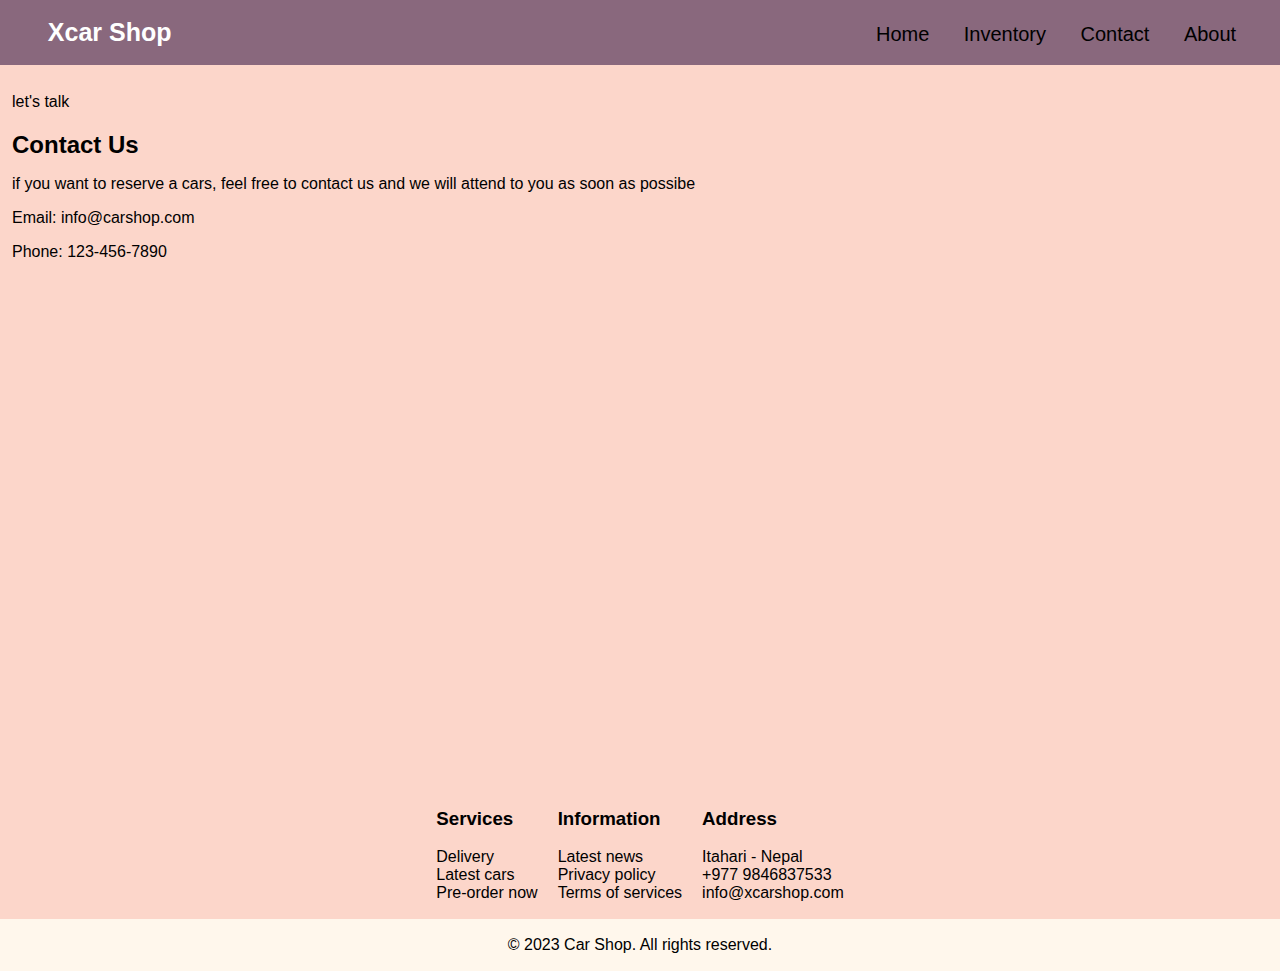
<file: Contact.html>
<!DOCTYPE html>
<html>

<head>
  <title>Document</title>

  <link rel="stylesheet" href="style.css">

  <style>
    section {
      padding: 12px;
    }

    main {
      position: relative;
      display: flex;
      gap: 20px;
      height: 130px;
      justify-content: center;
    
    }
   
  </style>

</head>

<body>
  <header>
    <br>
    <span>Xcar Shop</span>

    <nav>

      <li><a href="carInventory.html">Home</a></li>
      <li><a href="inventory.html">Inventory</a></li>
      <li><a href="Contact.html">Contact</a></li>
      <li><a href="AboutUs.html">About</a></li>

    </nav>
  </header>

  <section>
    <p>let's talk</p>
    <h2>Contact Us</h2>
    <p>if you want to reserve a cars, feel free to contact us and we will attend to you as soon as possibe</p>




    <p>Email: info@carshop.com</p>
    <p>Phone: 123-456-7890</p>
  </section>

  <div class="down">
    <main>
      <div>
        <dl>
          <dt>
            <h3>Services</h3>
          </dt>
          <dt>Delivery</dt>
          <dt>Latest cars</dt>
          <dt>Pre-order now</dt>
        </dl>
      </div>


      <div>
        <dl>
          <h3>
            <dt>Information</dt>
          </h3>
          <dt>Latest news</dt>
          <dt>Privacy policy</dt>
          <dt>Terms of services</dt>
        </dl>
      </div>

      <div>
        <dl>
          <h3>
            <dt>Address</dt>
          </h3>
          <dt>Itahari - Nepal</dt>
          <dt>+977 9846837533</dt>
          <dt>info@xcarshop.com</dt>
        </dl>
      </div>
    </main>

    <footer>
      <p>&copy; 2023 Car Shop. All rights reserved.</p>

    </footer>

  </div>


</body>

</html>
</file>
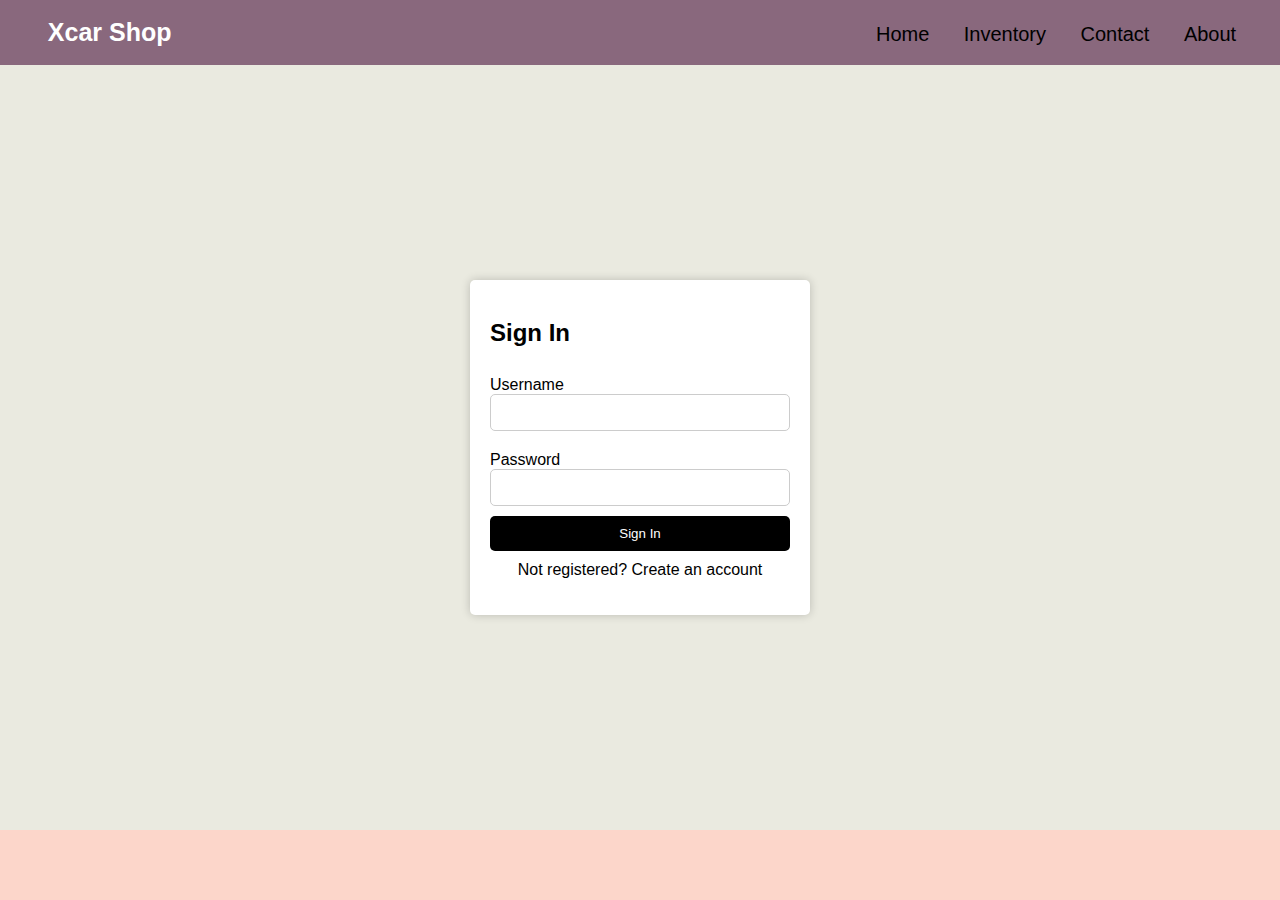
<file: sign_in.html>
<!DOCTYPE html>
<html lang="en">
<head>
  <link rel="stylesheet" href="style.css">
    <title>Sign In</title>
    <style>

    .z{
    font-family: Arial, sans-serif;
    background-color: #eaeae0;
    margin: 0;
    display: flex;
    justify-content: center;
    align-items: center;
    height: 85vh;
    }
    .container {
    background-color: #fff;
    padding: 20px;
    border-radius: 5px;
    box-shadow: 0px 0px 10px rgba(0, 0, 0, 0.2);
    width: 300px;
}

.sign-in-form {
    display: flex;
    flex-direction: column;
}

label {
    margin-top: 10px;
}

input {
    padding: 10px;
    margin-bottom: 10px;
    border: 1px solid #ccc;
    border-radius: 5px;
}

button {
    background-color: #000000;
    color: #ffffff;
    padding: 10px;
    border: none;
    border-radius: 5px;
    cursor: pointer;
}

button:hover {
    background-color: #5f5f96;
}

.message {
    text-align: center;
    margin-top: 10px;
}

a {
    color: #000000;
    text-decoration: none;
}

a:hover {
    text-decoration: underline;
}

    </style>
</head>
<body>
  <header>
    <br>
    <span>Xcar Shop</span>

    <nav>

      <li><a href="carInventory.html">Home</a></li>
      <li><a href="inventory.html">Inventory</a></li>
      <li><a href="Contact.html">Contact</a></li>
      <li><a href="AboutUs.html">About</a></li>


    </nav>
  </header>
  <div class="z">
    <div class="container">
        <form class="sign-in-form">
            <h2>Sign In</h2><br>
            <label for="username">Username</label>
            <input type="text" id="username" name="username" required>
            <label for="password">Password</label>
            <input type="password" id="password" name="password" required>
            <button type="submit">Sign In</button>
            <p class="message">Not registered? <a href="#">Create an account</a></p>
        </form>
    </div>
    </div>
</body>
</html>
</file>
<file: style.css>
body {
  font-family: Arial, sans-serif;
  margin: 0;
  background-color: hsl(15, 89%, 89%);
}

header {
  background-color: #89687D;
  text-align: center;
  padding: 0px;
  height: 65px;
}


.x-style{
  height: 24px;
  width: 24px;
}

header h1 {
  margin: 10px;
  text-align: center;
  padding: 5px;
  height: 0px;

}

.header-right {
  text-align: right;
}

.cca {

  display: inline-block;
  background-color: #000000;
  color: rgb(255, 255, 255);
  padding: 8px 10px;
  text-decoration: none;
  margin-top: 10px;
  border-radius: 5px;
}

nav {
  display: inline;
  list-style: none;
  margin: -20px;
  padding: 6px;
  font-family: Arial, Helvetica, sans-serif;
}

nav li {
  display: inline;
  margin-right: 10px;
  padding: 10px;


}

nav li:last-child {
  margin-right: 0px;
}

li a:hover {
  color: rgb(255, 255, 255);
  border-radius: 10px;

}

nav a {
  color: #000000;
  text-decoration: none;
  font-size: 20px;
}


h2 {
  margin-bottom: 1px;
}

.cpa {
  background-color: #000000;
  color: #fff;
  padding: 10px 20px;
  text-decoration: none;
  border-radius: 5px;
  margin-left: 3%;
}

span {
  display: inline;
  font-weight: bolder;
  color: #ffffff;
  font-size: 25px;
  margin-right: 55%;
}

footer {

  background-color: #FFF7EC;
  color: #000000;
  text-align: center;
  padding: 1px;

}

.down {
  padding-top: 500px;
}

.downmain {
  padding-top: 100px;
}


.hero-section{
  display: flex;
  align-items: center;
  justify-content: space-around;
 
}
</file>
